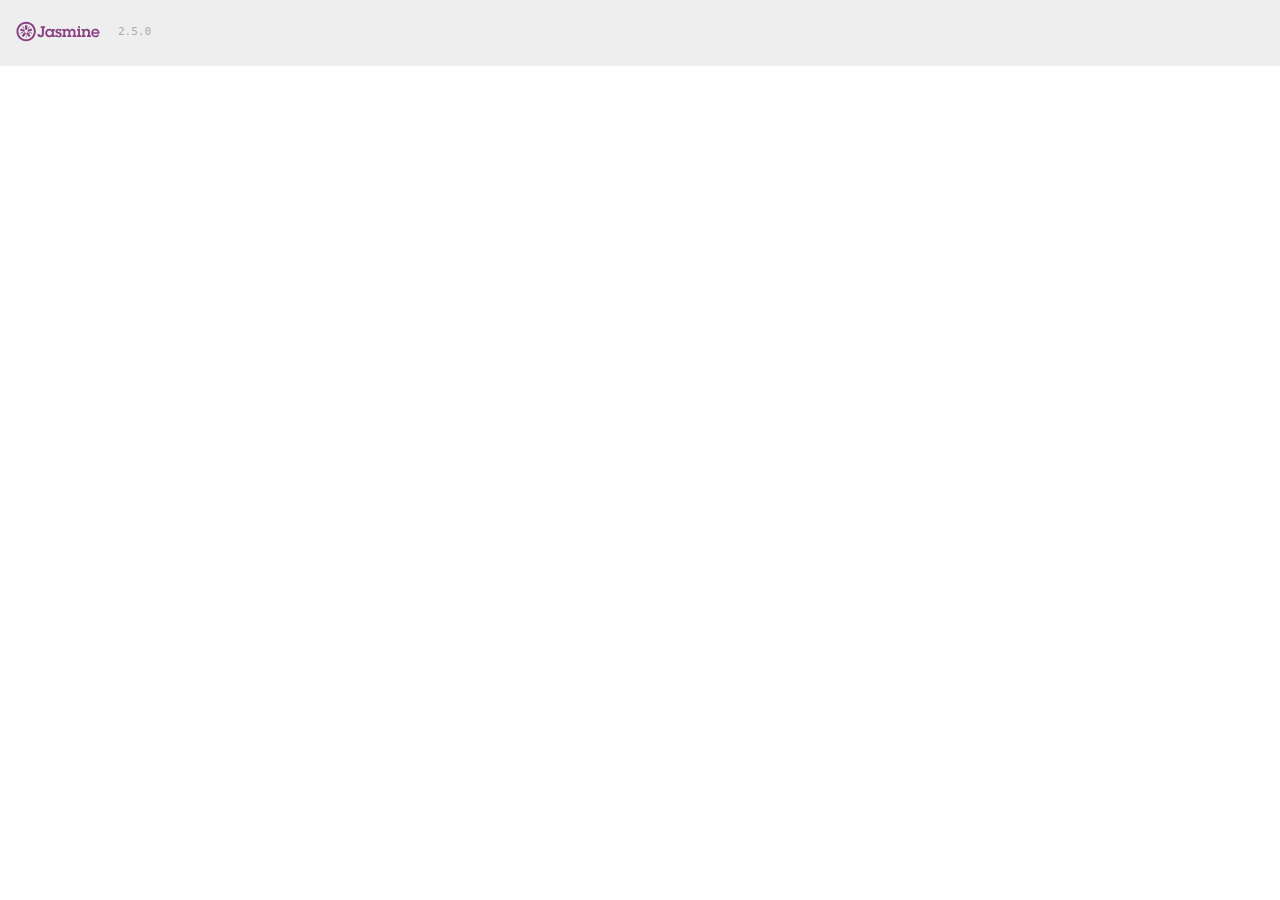
<file: SpecRunner.html>
<!DOCTYPE html>
<html>
<head>
  <meta charset="utf-8">
  <title>Jasmine Spec Runner v2.5.0</title>

  <link rel="shortcut icon" type="image/png" href="lib/jasmine-2.5.0/jasmine_favicon.png">
  <link rel="stylesheet" href="lib/jasmine-2.5.0/jasmine.css">

  <script src="lib/jasmine-2.5.0/jasmine.js"></script>
  <script src="lib/jasmine-2.5.0/jasmine-html.js"></script>
  <script src="lib/jasmine-2.5.0/boot.js"></script>

  <script src="lib/lodash.min.js"></script>

  <!-- include source files here... -->
  <script src="src/app.js"></script>

  <!-- include spec files here... -->
  <script src="spec/AppSpec.js"></script>

</head>

<body>
</body>
</html>
</file>
<file: lib/jasmine-2.5.0/jasmine.css>
body { overflow-y: scroll; }

.jasmine_html-reporter { background-color: #eee; padding: 5px; margin: -8px; font-size: 11px; font-family: Monaco, "Lucida Console", monospace; line-height: 14px; color: #333; }
.jasmine_html-reporter a { text-decoration: none; }
.jasmine_html-reporter a:hover { text-decoration: underline; }
.jasmine_html-reporter p, .jasmine_html-reporter h1, .jasmine_html-reporter h2, .jasmine_html-reporter h3, .jasmine_html-reporter h4, .jasmine_html-reporter h5, .jasmine_html-reporter h6 { margin: 0; line-height: 14px; }
.jasmine_html-reporter .jasmine-banner, .jasmine_html-reporter .jasmine-symbol-summary, .jasmine_html-reporter .jasmine-summary, .jasmine_html-reporter .jasmine-result-message, .jasmine_html-reporter .jasmine-spec .jasmine-description, .jasmine_html-reporter .jasmine-spec-detail .jasmine-description, .jasmine_html-reporter .jasmine-alert .jasmine-bar, .jasmine_html-reporter .jasmine-stack-trace { padding-left: 9px; padding-right: 9px; }
.jasmine_html-reporter .jasmine-banner { position: relative; }
.jasmine_html-reporter .jasmine-banner .jasmine-title { background: url('[data-uri]') no-repeat; background: url('[data-uri]') no-repeat, none; -moz-background-size: 100%; -o-background-size: 100%; -webkit-background-size: 100%; background-size: 100%; display: block; float: left; width: 90px; height: 25px; }
.jasmine_html-reporter .jasmine-banner .jasmine-version { margin-left: 14px; position: relative; top: 6px; }
.jasmine_html-reporter #jasmine_content { position: fixed; right: 100%; }
.jasmine_html-reporter .jasmine-version { color: #aaa; }
.jasmine_html-reporter .jasmine-banner { margin-top: 14px; }
.jasmine_html-reporter .jasmine-duration { color: #fff; float: right; line-height: 28px; padding-right: 9px; }
.jasmine_html-reporter .jasmine-symbol-summary { overflow: hidden; *zoom: 1; margin: 14px 0; }
.jasmine_html-reporter .jasmine-symbol-summary li { display: inline-block; height: 10px; width: 14px; font-size: 16px; }
.jasmine_html-reporter .jasmine-symbol-summary li.jasmine-passed { font-size: 14px; }
.jasmine_html-reporter .jasmine-symbol-summary li.jasmine-passed:before { color: #007069; content: "\02022"; }
.jasmine_html-reporter .jasmine-symbol-summary li.jasmine-failed { line-height: 9px; }
.jasmine_html-reporter .jasmine-symbol-summary li.jasmine-failed:before { color: #ca3a11; content: "\d7"; font-weight: bold; margin-left: -1px; }
.jasmine_html-reporter .jasmine-symbol-summary li.jasmine-disabled { font-size: 14px; }
.jasmine_html-reporter .jasmine-symbol-summary li.jasmine-disabled:before { color: #bababa; content: "\02022"; }
.jasmine_html-reporter .jasmine-symbol-summary li.jasmine-pending { line-height: 17px; }
.jasmine_html-reporter .jasmine-symbol-summary li.jasmine-pending:before { color: #ba9d37; content: "*"; }
.jasmine_html-reporter .jasmine-symbol-summary li.jasmine-empty { font-size: 14px; }
.jasmine_html-reporter .jasmine-symbol-summary li.jasmine-empty:before { color: #ba9d37; content: "\02022"; }
.jasmine_html-reporter .jasmine-run-options { float: right; margin-right: 5px; border: 1px solid #8a4182; color: #8a4182; position: relative; line-height: 20px; }
.jasmine_html-reporter .jasmine-run-options .jasmine-trigger { cursor: pointer; padding: 8px 16px; }
.jasmine_html-reporter .jasmine-run-options .jasmine-payload { position: absolute; display: none; right: -1px; border: 1px solid #8a4182; background-color: #eee; white-space: nowrap; padding: 4px 8px; }
.jasmine_html-reporter .jasmine-run-options .jasmine-payload.jasmine-open { display: block; }
.jasmine_html-reporter .jasmine-bar { line-height: 28px; font-size: 14px; display: block; color: #eee; }
.jasmine_html-reporter .jasmine-bar.jasmine-failed { background-color: #ca3a11; }
.jasmine_html-reporter .jasmine-bar.jasmine-passed { background-color: #007069; }
.jasmine_html-reporter .jasmine-bar.jasmine-skipped { background-color: #bababa; }
.jasmine_html-reporter .jasmine-bar.jasmine-errored { background-color: #ca3a11; }
.jasmine_html-reporter .jasmine-bar.jasmine-menu { background-color: #fff; color: #aaa; }
.jasmine_html-reporter .jasmine-bar.jasmine-menu a { color: #333; }
.jasmine_html-reporter .jasmine-bar a { color: white; }
.jasmine_html-reporter.jasmine-spec-list .jasmine-bar.jasmine-menu.jasmine-failure-list, .jasmine_html-reporter.jasmine-spec-list .jasmine-results .jasmine-failures { display: none; }
.jasmine_html-reporter.jasmine-failure-list .jasmine-bar.jasmine-menu.jasmine-spec-list, .jasmine_html-reporter.jasmine-failure-list .jasmine-summary { display: none; }
.jasmine_html-reporter .jasmine-results { margin-top: 14px; }
.jasmine_html-reporter .jasmine-summary { margin-top: 14px; }
.jasmine_html-reporter .jasmine-summary ul { list-style-type: none; margin-left: 14px; padding-top: 0; padding-left: 0; }
.jasmine_html-reporter .jasmine-summary ul.jasmine-suite { margin-top: 7px; margin-bottom: 7px; }
.jasmine_html-reporter .jasmine-summary li.jasmine-passed a { color: #007069; }
.jasmine_html-reporter .jasmine-summary li.jasmine-failed a { color: #ca3a11; }
.jasmine_html-reporter .jasmine-summary li.jasmine-empty a { color: #ba9d37; }
.jasmine_html-reporter .jasmine-summary li.jasmine-pending a { color: #ba9d37; }
.jasmine_html-reporter .jasmine-summary li.jasmine-disabled a { color: #bababa; }
.jasmine_html-reporter .jasmine-description + .jasmine-suite { margin-top: 0; }
.jasmine_html-reporter .jasmine-suite { margin-top: 14px; }
.jasmine_html-reporter .jasmine-suite a { color: #333; }
.jasmine_html-reporter .jasmine-failures .jasmine-spec-detail { margin-bottom: 28px; }
.jasmine_html-reporter .jasmine-failures .jasmine-spec-detail .jasmine-description { background-color: #ca3a11; }
.jasmine_html-reporter .jasmine-failures .jasmine-spec-detail .jasmine-description a { color: white; }
.jasmine_html-reporter .jasmine-result-message { padding-top: 14px; color: #333; white-space: pre; }
.jasmine_html-reporter .jasmine-result-message span.jasmine-result { display: block; }
.jasmine_html-reporter .jasmine-stack-trace { margin: 5px 0 0 0; max-height: 224px; overflow: auto; line-height: 18px; color: #666; border: 1px solid #ddd; background: white; white-space: pre; }
</file>
